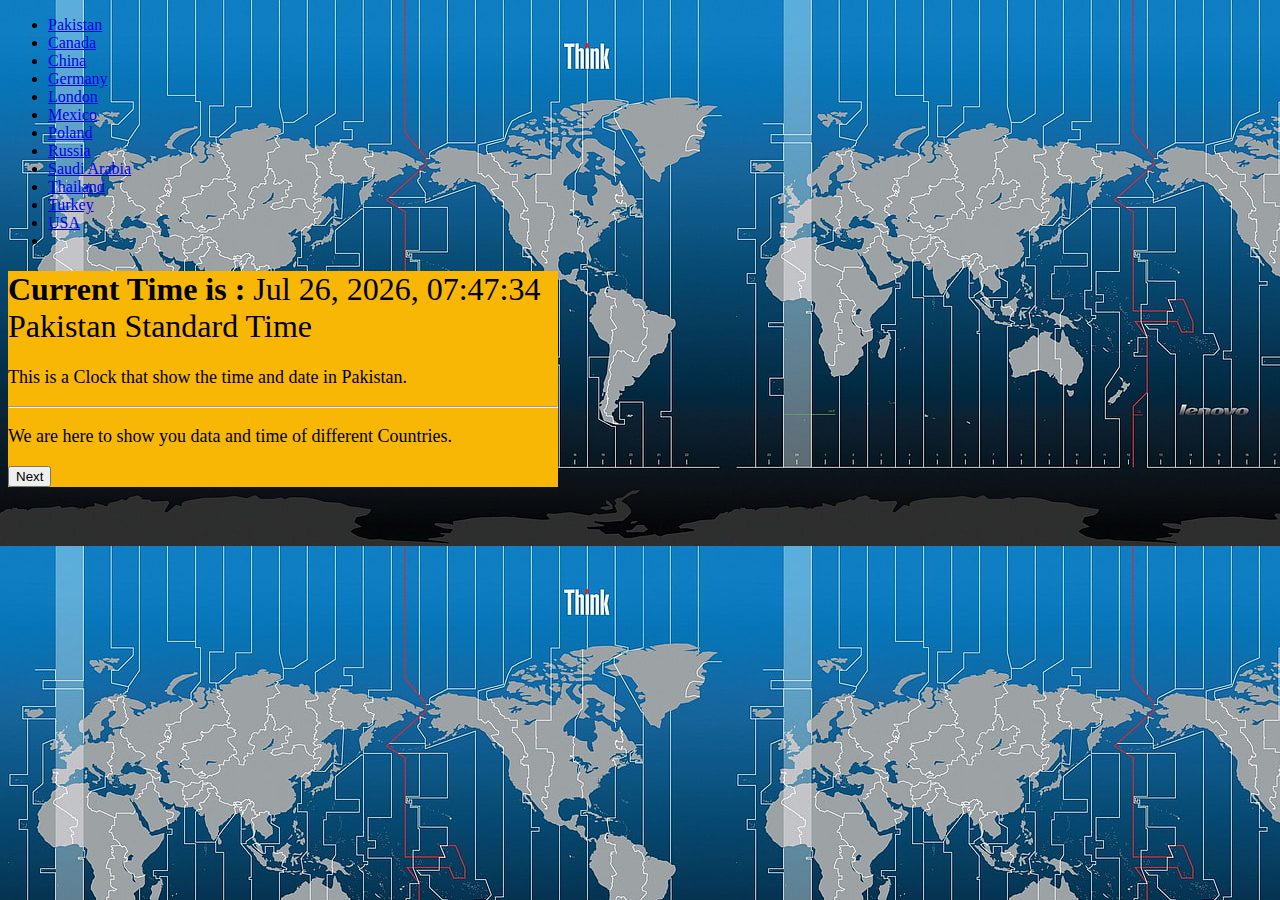
<file: ClockTime/index.html>
<!doctype html>
<html lang="en">

<head>
  <meta charset="utf-8">
  <meta name="viewport" content="width=device-width, initial-scale=1">
  <link href="https://cdn.jsdelivr.net/npm/bootstrap@5.1.0/dist/css/bootstrap.min.css" rel="stylesheet"
    integrity="sha384-KyZXEAg3QhqLMpG8r+8fhAXLRk2vvoC2f3B09zVXn8CA5QIVfZOJ3BCsw2P0p/We" crossorigin="anonymous">
  <link rel="stylesheet" href="index.css">
  <title>Clock Time</title>
</head>

<body>
  <nav class="navbar navbar-expand-lg navbar-light bg-light">
    <div class="collapse navbar-collapse" id="navbarNav">
      <ul class="navbar-nav">
        <li class="nav-item active">
          <a class="navbar navbar-brand" href="index.html">Pakistan</a>
        </li>
        <li class="nav-item">
          <a class="navbar navbar-brand" href="canada.html">Canada</a>
        </li>
        <li class="nav-item">
          <a class="navbar navbar-brand" href="china.html">China</a>
        </li>
        <li class="nav-item">
          <a class="navbar navbar-brand" href="germany.html">Germany</a>
        </li>
        <li class="nav-item">
          <a class="navbar navbar-brand" href="london.html">London</a>
        </li>
        <li class="nav-item">
          <a class="navbar navbar-brand" href="mexico.html">Mexico</a>
        </li>
        <li class="nav-item">
          <a class="navbar navbar-brand" href="poland.html">Poland</a>
        </li>
        <li class="nav-item">
          <a class="navbar navbar-brand" href="russia.html">Russia</a>
        </li>
        <li class="nav-item">
          <a class="navbar navbar-brand" href="saudiarabia.html">Saudi Arabia</a>
        </li>
        <li class="nav-item">
          <a class="navbar navbar-brand" href="thailand.html">Thailand</a>
        </li>
        <li class="nav-item">
          <a class="navbar navbar-brand" href="turkey.html">Turkey</a>
        </li>
        <li class="nav-item">
          <a class="navbar navbar-brand" href="usa.html">USA</a>
        </li>
        <li class="nav-item">

      </ul>
    </div>
  </nav>
  <div class="container my-4 ">
    <div class="jumbotron">
      <h1>Current Time is : <span id="time"></span></h1>
      <p>This is a Clock that show the time and date in Pakistan.</p>
      <hr class="my-4">
      <p>We are here to show you data and time of different Countries.</p>
      <p class="lead">
        <a href="canada.html"><button id="myButton"
            class="float-left btn btn-primary my-4 btn-lg submit-button">Next</button></a>
      </p>
    </div>
  </div>
  <script src=index.js></script>

</body>

</html>
</file>
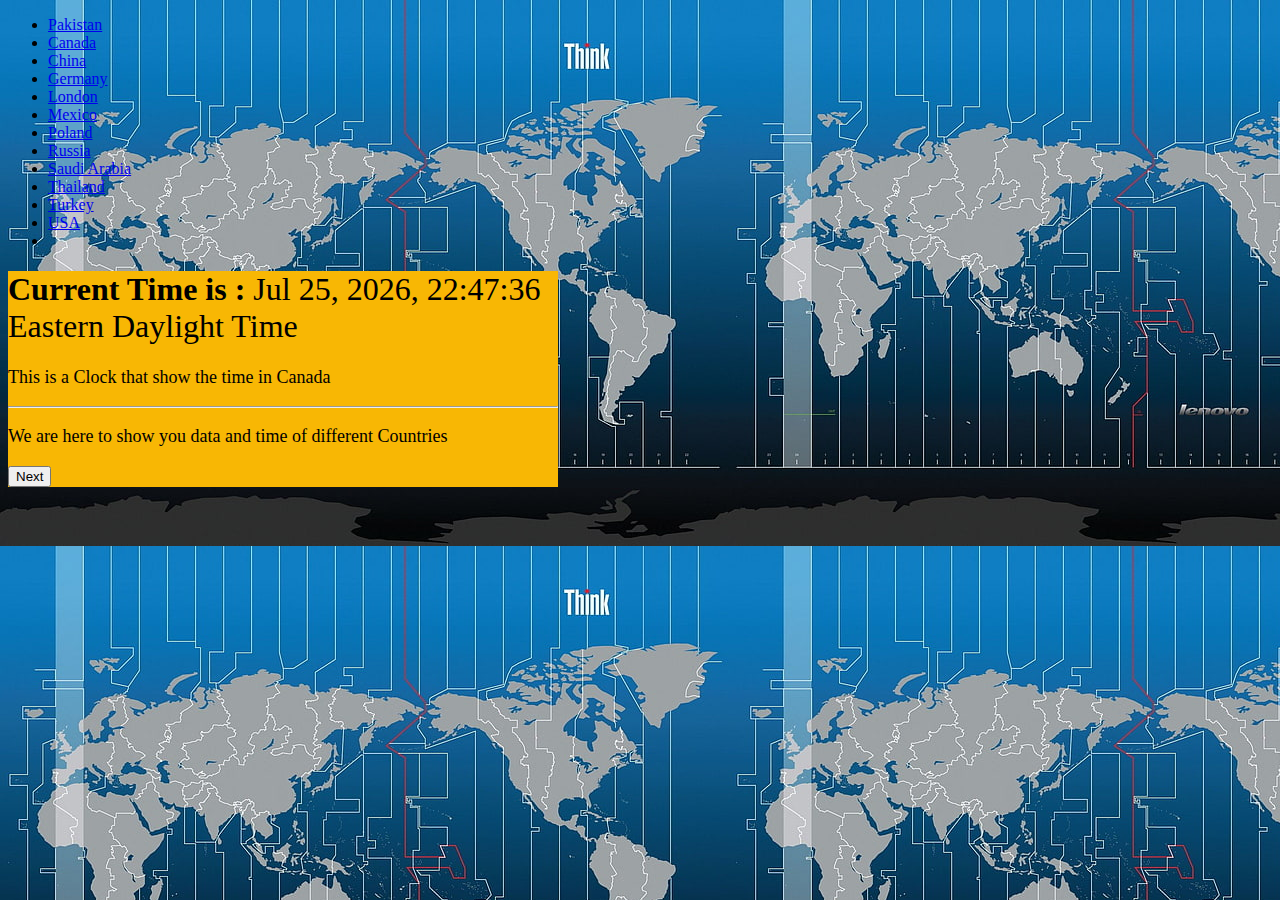
<file: ClockTime/canada.html>
<!doctype html>
<html lang="en">

<head>
  <meta charset="utf-8">
  <meta name="viewport" content="width=device-width, initial-scale=1">
  <link href="https://cdn.jsdelivr.net/npm/bootstrap@5.1.0/dist/css/bootstrap.min.css" rel="stylesheet"
    integrity="sha384-KyZXEAg3QhqLMpG8r+8fhAXLRk2vvoC2f3B09zVXn8CA5QIVfZOJ3BCsw2P0p/We" crossorigin="anonymous">
  <link rel="stylesheet" href="index.css">
  <title>Clock Time</title>
</head>

<body>
  <nav class="navbar navbar-expand-lg navbar-light bg-light">
    <div class="collapse navbar-collapse" id="navbarNav">
      <ul class="navbar-nav">
        <li class="nav-item active">
          <a class="navbar navbar-brand" href="index.html">Pakistan</a>
        </li>
        <li class="nav-item">
          <a class="navbar navbar-brand" href="canada.html">Canada</a>
        </li>
        <li class="nav-item">
          <a class="navbar navbar-brand" href="china.html">China</a>
        </li>
        <li class="nav-item">
          <a class="navbar navbar-brand" href="germany.html">Germany</a>
        </li>
        <li class="nav-item">
          <a class="navbar navbar-brand" href="london.html">London</a>
        </li>
        <li class="nav-item">
          <a class="navbar navbar-brand" href="mexico.html">Mexico</a>
        </li>
        <li class="nav-item">
          <a class="navbar navbar-brand" href="poland.html">Poland</a>
        </li>
        <li class="nav-item">
          <a class="navbar navbar-brand" href="russia.html">Russia</a>
        </li>
        <li class="nav-item">
          <a class="navbar navbar-brand" href="saudiarabia.html">Saudi Arabia</a>
        </li>
        <li class="nav-item">
          <a class="navbar navbar-brand" href="thailand.html">Thailand</a>
        </li>
        <li class="nav-item">
          <a class="navbar navbar-brand" href="turkey.html">Turkey</a>
        </li>
        <li class="nav-item">
          <a class="navbar navbar-brand" href="usa.html">USA</a>
        </li>
        <li class="nav-item">

      </ul>
    </div>
  </nav>
  <div class="container my-4 ">
    <div class="jumbotron">
      <h1>Current Time is : <span id="time"></span></h1>
      <p>This is a Clock that show the time in Canada</p>
      <hr class="my-4">
      <p>We are here to show you data and time of different Countries</p>
      <p class="lead">
        <a href="china.html"><button id="myButton"
            class="float-left btn btn-primary my-4 btn-lg submit-button">Next</button></a>
      </p>
    </div>
  </div>
  <script src=canada.js></script>

</body>

</html>
</file>
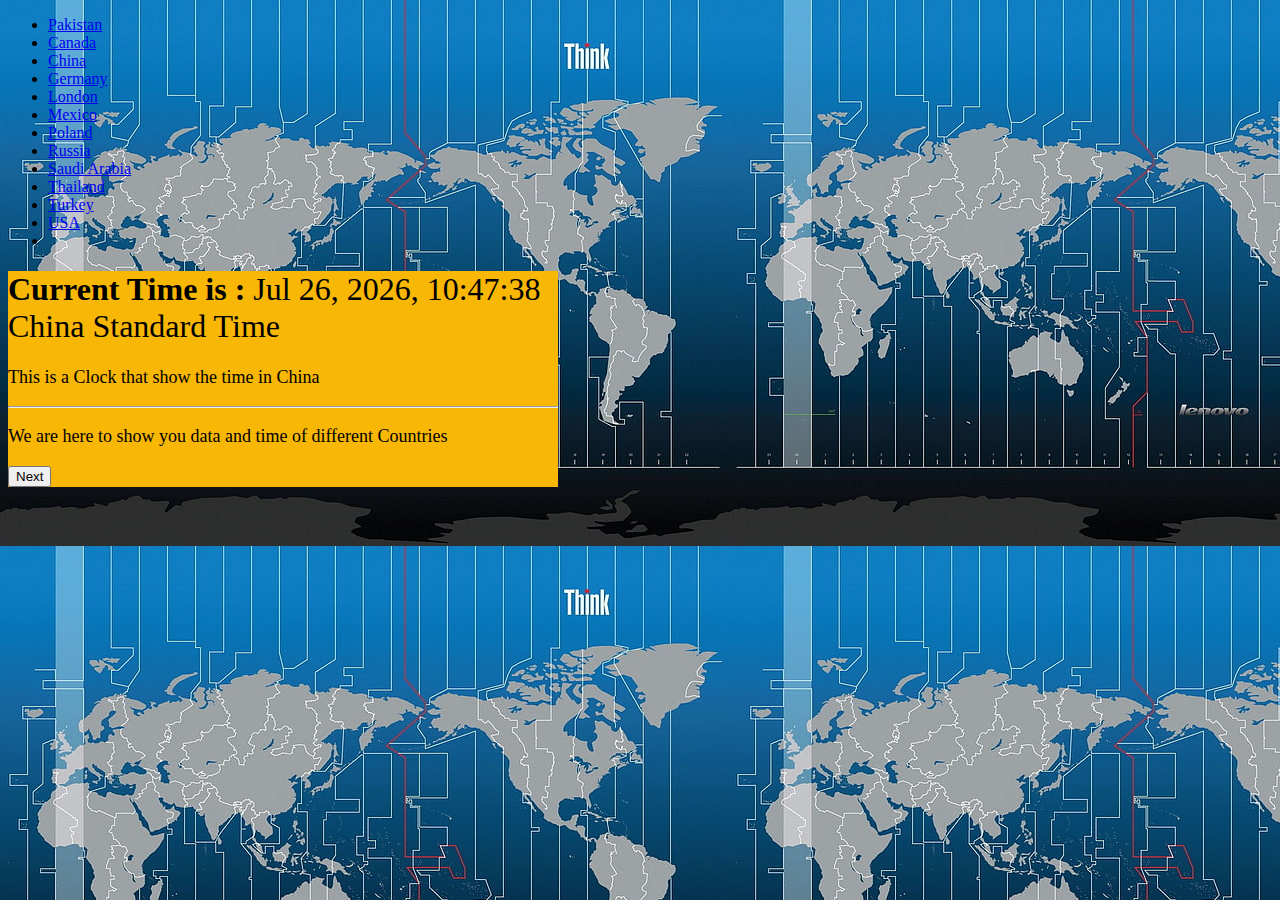
<file: ClockTime/china.html>
<!doctype html>
<html lang="en">

<head>
  <meta charset="utf-8">
  <meta name="viewport" content="width=device-width, initial-scale=1">
  <link href="https://cdn.jsdelivr.net/npm/bootstrap@5.1.0/dist/css/bootstrap.min.css" rel="stylesheet"
    integrity="sha384-KyZXEAg3QhqLMpG8r+8fhAXLRk2vvoC2f3B09zVXn8CA5QIVfZOJ3BCsw2P0p/We" crossorigin="anonymous">
  <link rel="stylesheet" href="index.css">
  <title>Clock Time</title>
</head>

<body>
  <nav class="navbar navbar-expand-lg navbar-light bg-light">
    <div class="collapse navbar-collapse" id="navbarNav">
      <ul class="navbar-nav">
        <li class="nav-item active">
          <a class="navbar navbar-brand" href="index.html">Pakistan</a>
        </li>
        <li class="nav-item">
          <a class="navbar navbar-brand" href="canada.html">Canada</a>
        </li>
        <li class="nav-item">
          <a class="navbar navbar-brand" href="china.html">China</a>
        </li>
        <li class="nav-item">
          <a class="navbar navbar-brand" href="germany.html">Germany</a>
        </li>
        <li class="nav-item">
          <a class="navbar navbar-brand" href="london.html">London</a>
        </li>
        <li class="nav-item">
          <a class="navbar navbar-brand" href="mexico.html">Mexico</a>
        </li>
        <li class="nav-item">
          <a class="navbar navbar-brand" href="poland.html">Poland</a>
        </li>
        <li class="nav-item">
          <a class="navbar navbar-brand" href="russia.html">Russia</a>
        </li>
        <li class="nav-item">
          <a class="navbar navbar-brand" href="saudiarabia.html">Saudi Arabia</a>
        </li>
        <li class="nav-item">
          <a class="navbar navbar-brand" href="thailand.html">Thailand</a>
        </li>
        <li class="nav-item">
          <a class="navbar navbar-brand" href="turkey.html">Turkey</a>
        </li>
        <li class="nav-item">
          <a class="navbar navbar-brand" href="usa.html">USA</a>
        </li>
        <li class="nav-item">

      </ul>
    </div>
  </nav>
  <div class="container my-4 ">
    <div class="jumbotron">
      <h1>Current Time is : <span id="time"></span></h1>
      <p>This is a Clock that show the time in China</p>
      <hr class="my-4">
      <p>We are here to show you data and time of different Countries</p>
      <p class="lead">
        <a href="germany.html"><button id="myButton"
            class="float-left btn btn-primary my-4 btn-lg submit-button">Next</button></a>
      </p>
    </div>
  </div>
  <script src=china.js></script>

</body>

</html>
</file>
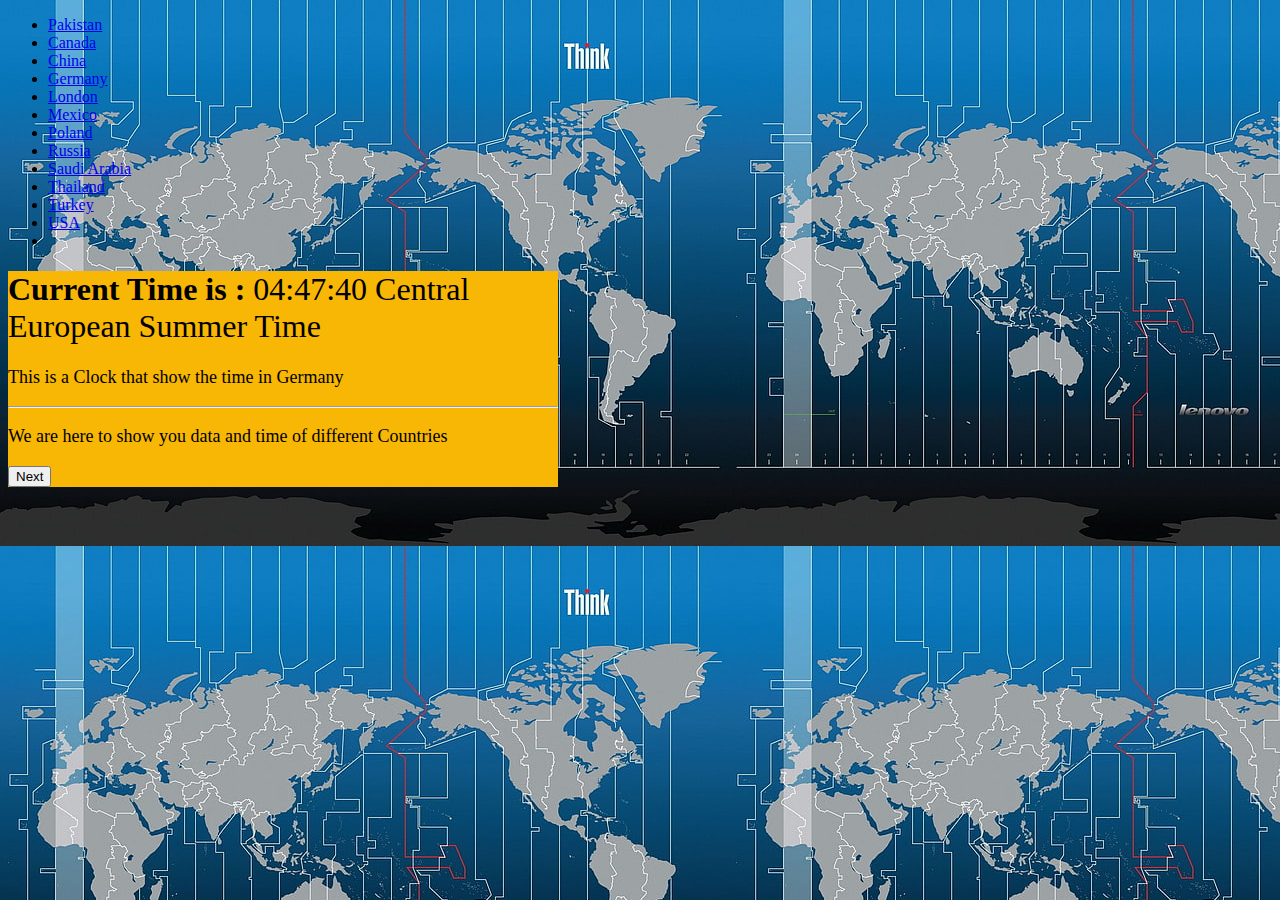
<file: ClockTime/germany.html>
<!doctype html>
<html lang="en">

<head>
  <meta charset="utf-8">
  <meta name="viewport" content="width=device-width, initial-scale=1">
  <link href="https://cdn.jsdelivr.net/npm/bootstrap@5.1.0/dist/css/bootstrap.min.css" rel="stylesheet"
    integrity="sha384-KyZXEAg3QhqLMpG8r+8fhAXLRk2vvoC2f3B09zVXn8CA5QIVfZOJ3BCsw2P0p/We" crossorigin="anonymous">
  <link rel="stylesheet" href="index.css">
  <title>Clock Time</title>
</head>

<body>
  <nav class="navbar navbar-expand-lg navbar-light bg-light">
    <div class="collapse navbar-collapse" id="navbarNav">
      <ul class="navbar-nav">
        <li class="nav-item active">
          <a class="navbar navbar-brand" href="index.html">Pakistan</a>
        </li>
        <li class="nav-item">
          <a class="navbar navbar-brand" href="canada.html">Canada</a>
        </li>
        <li class="nav-item">
          <a class="navbar navbar-brand" href="china.html">China</a>
        </li>
        <li class="nav-item">
          <a class="navbar navbar-brand" href="germany.html">Germany</a>
        </li>
        <li class="nav-item">
          <a class="navbar navbar-brand" href="london.html">London</a>
        </li>
        <li class="nav-item">
          <a class="navbar navbar-brand" href="mexico.html">Mexico</a>
        </li>
        <li class="nav-item">
          <a class="navbar navbar-brand" href="poland.html">Poland</a>
        </li>
        <li class="nav-item">
          <a class="navbar navbar-brand" href="russia.html">Russia</a>
        </li>
        <li class="nav-item">
          <a class="navbar navbar-brand" href="saudiarabia.html">Saudi Arabia</a>
        </li>
        <li class="nav-item">
          <a class="navbar navbar-brand" href="thailand.html">Thailand</a>
        </li>
        <li class="nav-item">
          <a class="navbar navbar-brand" href="turkey.html">Turkey</a>
        </li>
        <li class="nav-item">
          <a class="navbar navbar-brand" href="usa.html">USA</a>
        </li>
        <li class="nav-item">

      </ul>
    </div>
  </nav>
  <div class="container my-4 ">
    <div class="jumbotron">
      <h1>Current Time is : <span id="time"></span></h1>
      <p>This is a Clock that show the time in Germany</p>
      <hr class="my-4">
      <p>We are here to show you data and time of different Countries</p>
      <p class="lead">
        <a href="london.html"><button id="myButton"
            class="float-left btn btn-primary my-4 btn-lg submit-button">Next</button></a>
      </p>
    </div>
  </div>
  <script src=germany.js></script>

</body>

</html>
</file>
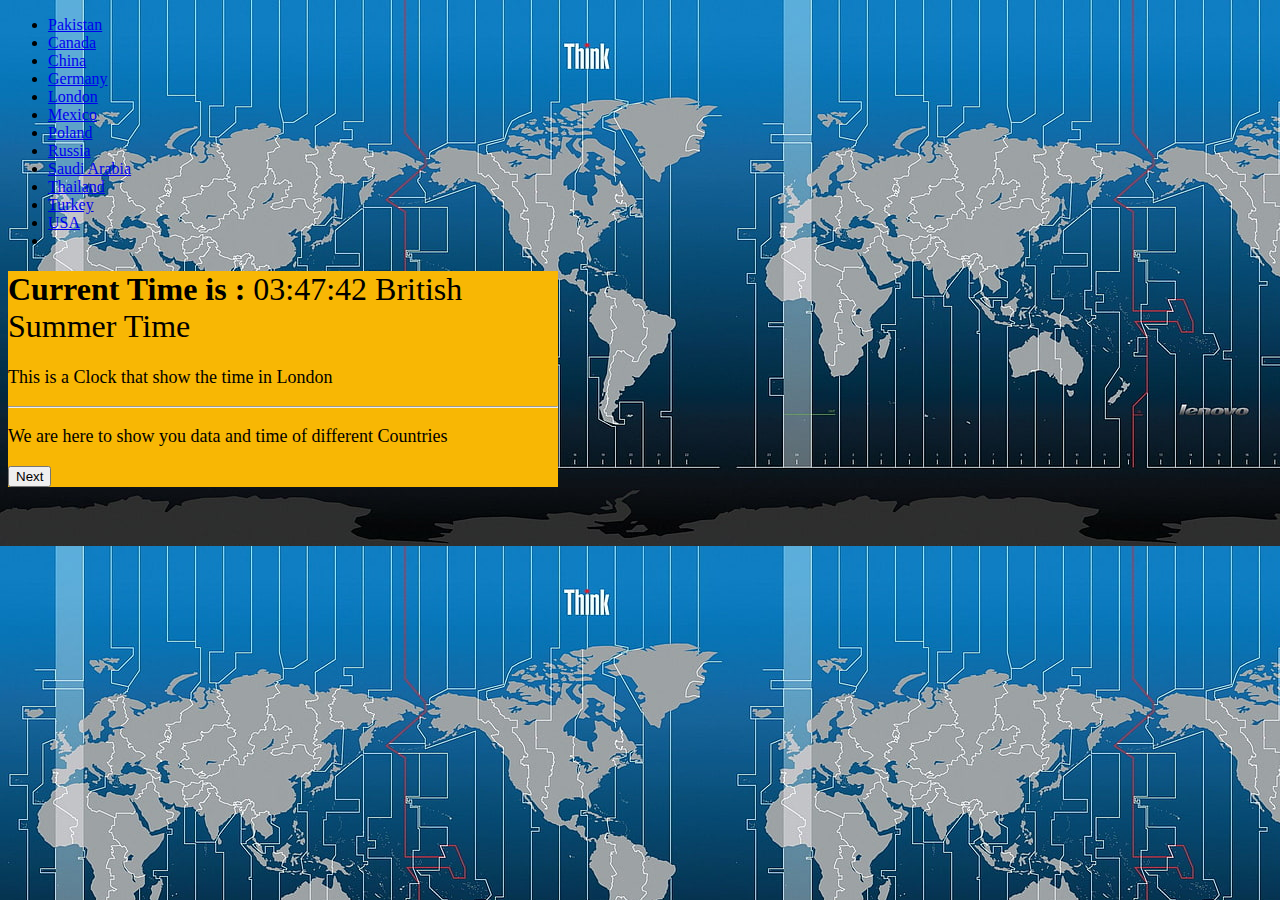
<file: ClockTime/london.html>
<!doctype html>
<html lang="en">

<head>
  <meta charset="utf-8">
  <meta name="viewport" content="width=device-width, initial-scale=1">
  <link href="https://cdn.jsdelivr.net/npm/bootstrap@5.1.0/dist/css/bootstrap.min.css" rel="stylesheet"
    integrity="sha384-KyZXEAg3QhqLMpG8r+8fhAXLRk2vvoC2f3B09zVXn8CA5QIVfZOJ3BCsw2P0p/We" crossorigin="anonymous">
  <link rel="stylesheet" href="index.css">
  <title>Clock Time</title>
</head>

<body>
  <nav class="navbar navbar-expand-lg navbar-light bg-light">
    <div class="collapse navbar-collapse" id="navbarNav">
      <ul class="navbar-nav">
        <li class="nav-item active">
          <a class="navbar navbar-brand" href="index.html">Pakistan</a>
        </li>
        <li class="nav-item">
          <a class="navbar navbar-brand" href="canada.html">Canada</a>
        </li>
        <li class="nav-item">
          <a class="navbar navbar-brand" href="china.html">China</a>
        </li>
        <li class="nav-item">
          <a class="navbar navbar-brand" href="germany.html">Germany</a>
        </li>
        <li class="nav-item">
          <a class="navbar navbar-brand" href="london.html">London</a>
        </li>
        <li class="nav-item">
          <a class="navbar navbar-brand" href="mexico.html">Mexico</a>
        </li>
        <li class="nav-item">
          <a class="navbar navbar-brand" href="poland.html">Poland</a>
        </li>
        <li class="nav-item">
          <a class="navbar navbar-brand" href="russia.html">Russia</a>
        </li>
        <li class="nav-item">
          <a class="navbar navbar-brand" href="saudiarabia.html">Saudi Arabia</a>
        </li>
        <li class="nav-item">
          <a class="navbar navbar-brand" href="thailand.html">Thailand</a>
        </li>
        <li class="nav-item">
          <a class="navbar navbar-brand" href="turkey.html">Turkey</a>
        </li>
        <li class="nav-item">
          <a class="navbar navbar-brand" href="usa.html">USA</a>
        </li>
        <li class="nav-item">

      </ul>
    </div>
  </nav>
  <div class="container my-4 ">
    <div class="jumbotron">
      <h1>Current Time is : <span id="time"></span></h1>
      <p>This is a Clock that show the time in London</p>
      <hr class="my-4">
      <p>We are here to show you data and time of different Countries</p>
      <p class="lead">
        <a href="malaysia.html"><button id="myButton"
            class="float-left btn btn-primary my-4 btn-lg submit-button">Next</button></a>
      </p>
    </div>
  </div>
  <script src=london.js></script>

</body>

</html>
</file>
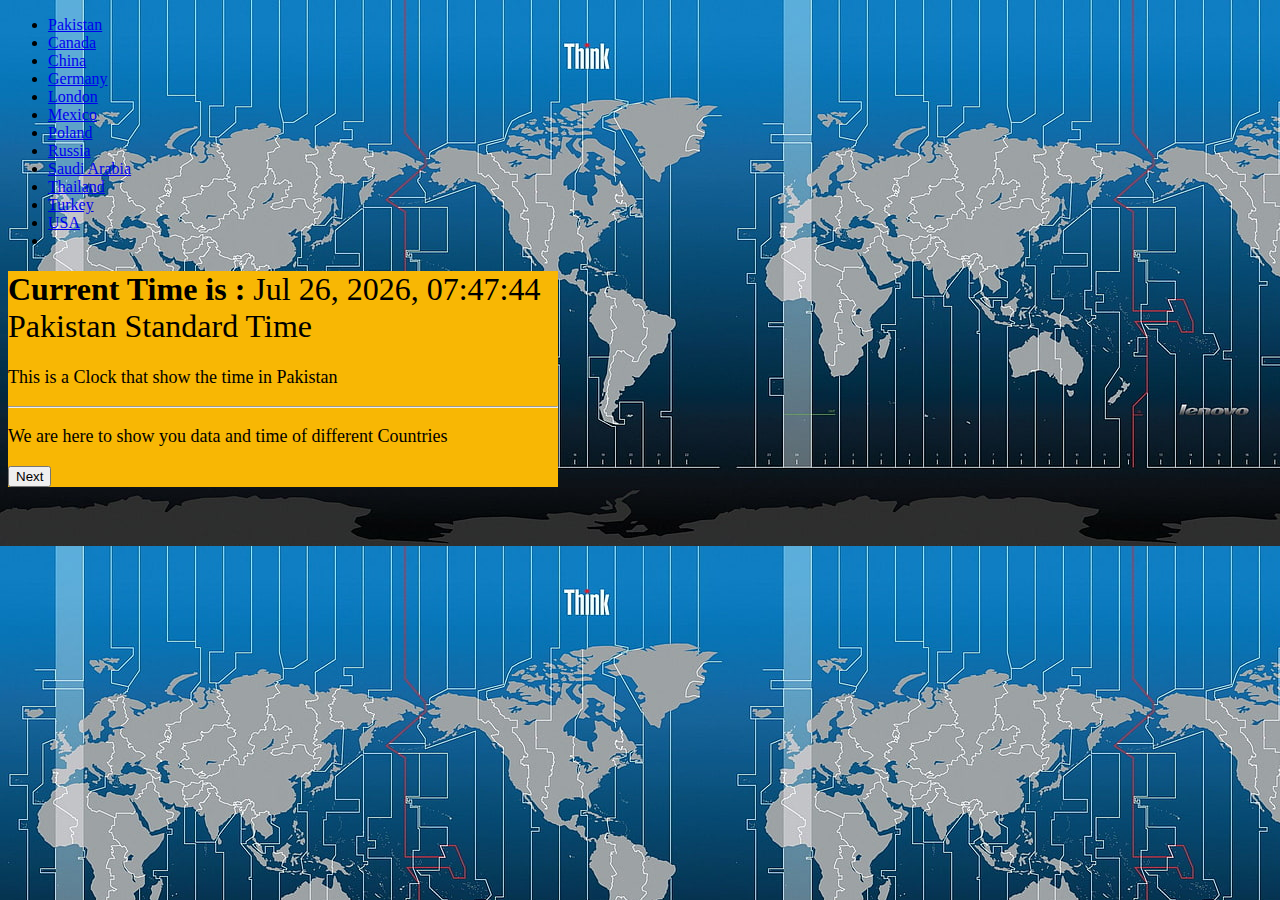
<file: ClockTime/mexico.html>
<!doctype html>
<html lang="en">

<head>
  <meta charset="utf-8">
  <meta name="viewport" content="width=device-width, initial-scale=1">
  <link href="https://cdn.jsdelivr.net/npm/bootstrap@5.1.0/dist/css/bootstrap.min.css" rel="stylesheet"
    integrity="sha384-KyZXEAg3QhqLMpG8r+8fhAXLRk2vvoC2f3B09zVXn8CA5QIVfZOJ3BCsw2P0p/We" crossorigin="anonymous">
  <link rel="stylesheet" href="index.css">
  <title>Clock Time</title>
</head>

<body>
  <nav class="navbar navbar-expand-lg navbar-light bg-light">
    <div class="collapse navbar-collapse" id="navbarNav">
      <ul class="navbar-nav">
        <li class="nav-item active">
          <a class="navbar navbar-brand" href="index.html">Pakistan</a>
        </li>
        <li class="nav-item">
          <a class="navbar navbar-brand" href="canada.html">Canada</a>
        </li>
        <li class="nav-item">
          <a class="navbar navbar-brand" href="china.html">China</a>
        </li>
        <li class="nav-item">
          <a class="navbar navbar-brand" href="germany.html">Germany</a>
        </li>
        <li class="nav-item">
          <a class="navbar navbar-brand" href="london.html">London</a>
        </li>

        <li class="nav-item">
          <a class="navbar navbar-brand" href="mexico.html">Mexico</a>
        </li>
        <li class="nav-item">
          <a class="navbar navbar-brand" href="poland.html">Poland</a>
        </li>
        <li class="nav-item">
          <a class="navbar navbar-brand" href="russia.html">Russia</a>
        </li>
        <li class="nav-item">
          <a class="navbar navbar-brand" href="saudiarabia.html">Saudi Arabia</a>
        </li>
        <li class="nav-item">
          <a class="navbar navbar-brand" href="thailand.html">Thailand</a>
        </li>
        <li class="nav-item">
          <a class="navbar navbar-brand" href="turkey.html">Turkey</a>
        </li>
        <li class="nav-item">
          <a class="navbar navbar-brand" href="usa.html">USA</a>
        </li>
        <li class="nav-item">

      </ul>
    </div>
  </nav>
  <div class="container my-4 ">
    <div class="jumbotron">
      <h1>Current Time is : <span id="time"></span></h1>
      <p class="lead">This is a Clock that show the time in Pakistan</p>
      <hr class="my-4">
      <p>We are here to show you data and time of different Countries</p>
      <p class="lead">
        <a href="saudiarabia.html"><button id="myButton"
            class="float-left btn btn-primary my-4 btn-lg submit-button">Next</button></a>
      </p>
    </div>
  </div>
  <script src=index.js></script>

</body>

</html>
</file>
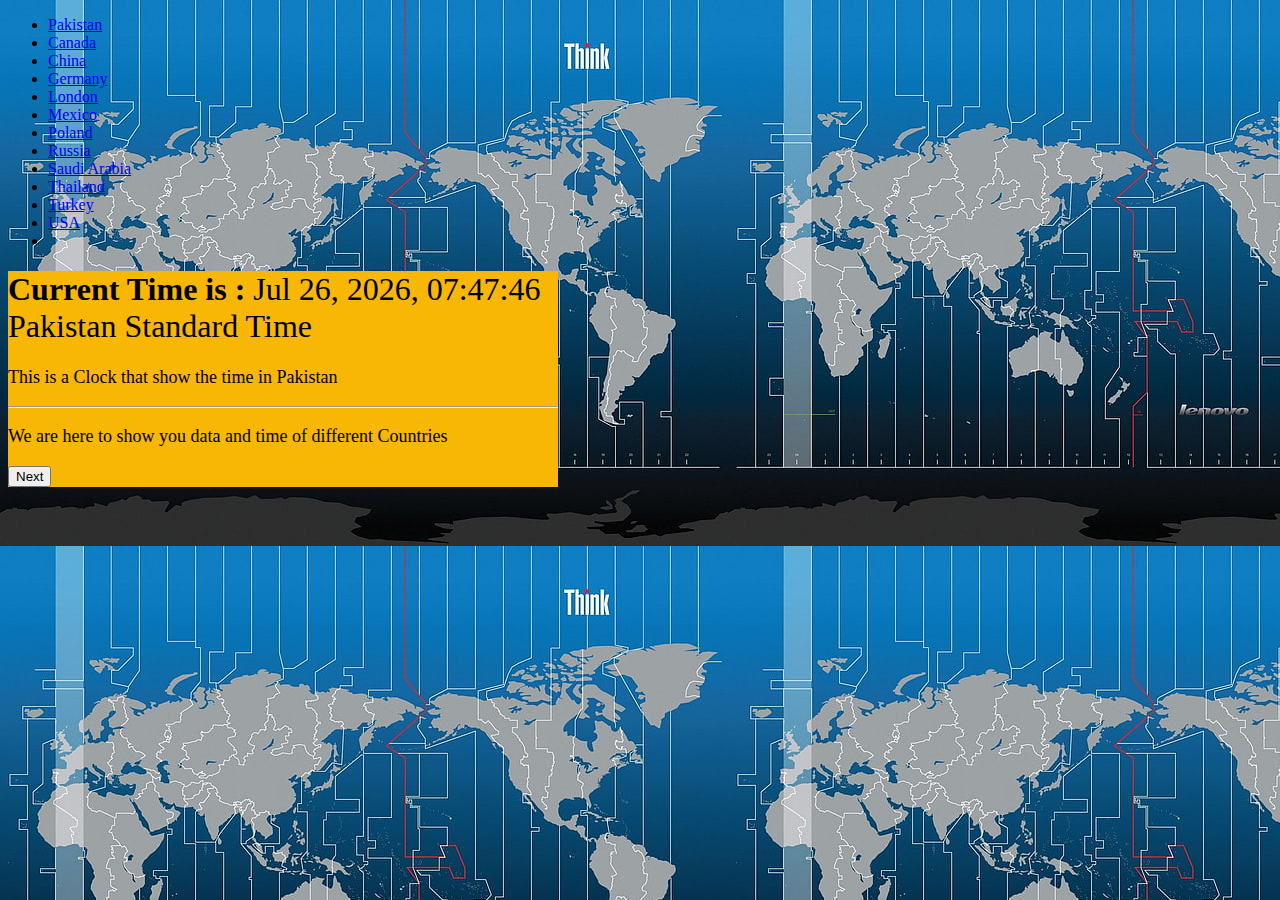
<file: ClockTime/poland.html>
<!doctype html>
<html lang="en">

<head>
  <meta charset="utf-8">
  <meta name="viewport" content="width=device-width, initial-scale=1">
  <link href="https://cdn.jsdelivr.net/npm/bootstrap@5.1.0/dist/css/bootstrap.min.css" rel="stylesheet"
    integrity="sha384-KyZXEAg3QhqLMpG8r+8fhAXLRk2vvoC2f3B09zVXn8CA5QIVfZOJ3BCsw2P0p/We" crossorigin="anonymous">
  <link rel="stylesheet" href="index.css">
  <title>Clock Time</title>
</head>

<body>
  <nav class="navbar navbar-expand-lg navbar-light bg-light">
    <div class="collapse navbar-collapse" id="navbarNav">
      <ul class="navbar-nav">
        <li class="nav-item active">
          <a class="navbar navbar-brand" href="index.html">Pakistan</a>
        </li>
        <li class="nav-item">
          <a class="navbar navbar-brand" href="canada.html">Canada</a>
        </li>
        <li class="nav-item">
          <a class="navbar navbar-brand" href="china.html">China</a>
        </li>
        <li class="nav-item">
          <a class="navbar navbar-brand" href="germany.html">Germany</a>
        </li>
        <li class="nav-item">
          <a class="navbar navbar-brand" href="london.html">London</a>
        </li>
        <li class="nav-item">
          <a class="navbar navbar-brand" href="mexico.html">Mexico</a>
        </li>
        <li class="nav-item">
          <a class="navbar navbar-brand" href="poland.html">Poland</a>
        </li>
        <li class="nav-item">
          <a class="navbar navbar-brand" href="russia.html">Russia</a>
        </li>
        <li class="nav-item">
          <a class="navbar navbar-brand" href="saudiarabia.html">Saudi Arabia</a>
        </li>
        <li class="nav-item">
          <a class="navbar navbar-brand" href="thailand.html">Thailand</a>
        </li>
        <li class="nav-item">
          <a class="navbar navbar-brand" href="turkey.html">Turkey</a>
        </li>
        <li class="nav-item">
          <a class="navbar navbar-brand" href="usa.html">USA</a>
        </li>
        <li class="nav-item">

      </ul>
    </div>
  </nav>
  <div class="container my-4 ">
    <div class="jumbotron">
      <h1>Current Time is : <span id="time"></span></h1>
      <p class="lead">This is a Clock that show the time in Pakistan</p>
      <hr class="my-4">
      <p>We are here to show you data and time of different Countries</p>
      <p class="lead">
        <a href="saudiarabia.html"><button id="myButton"
            class="float-left btn btn-primary my-4 btn-lg submit-button">Next</button></a>
      </p>
    </div>
  </div>
  <script src=index.js></script>

</body>

</html>
</file>
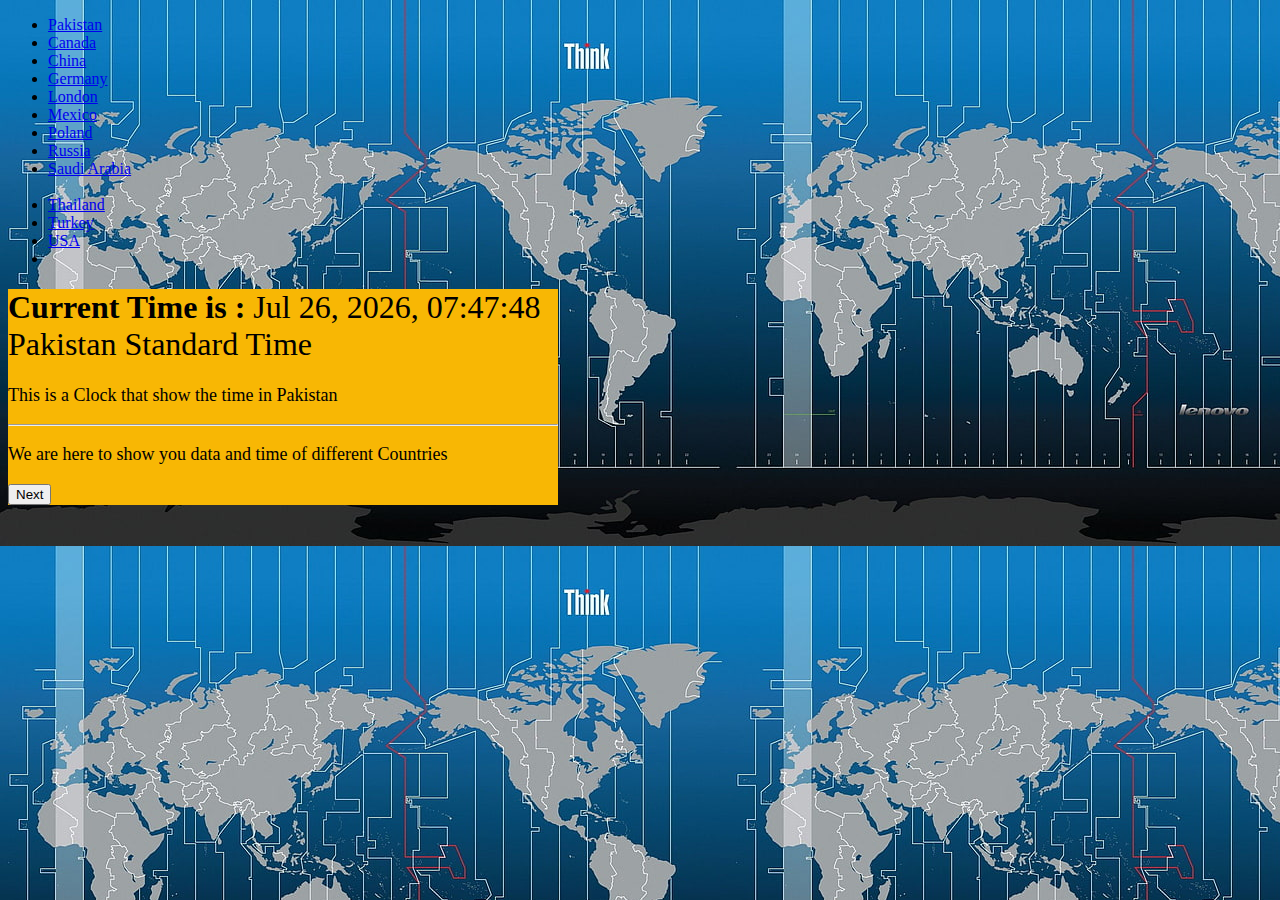
<file: ClockTime/russia.html>
<!doctype html>
<html lang="en">

<head>
  <meta charset="utf-8">
  <meta name="viewport" content="width=device-width, initial-scale=1">
  <link href="https://cdn.jsdelivr.net/npm/bootstrap@5.1.0/dist/css/bootstrap.min.css" rel="stylesheet"
    integrity="sha384-KyZXEAg3QhqLMpG8r+8fhAXLRk2vvoC2f3B09zVXn8CA5QIVfZOJ3BCsw2P0p/We" crossorigin="anonymous">
  <link rel="stylesheet" href="index.css">
  <title>Clock Time</title>
</head>

<body>
  <nav class="navbar navbar-expand-lg navbar-light bg-light">
    <div class="collapse navbar-collapse" id="navbarNav">
      <ul class="navbar-nav">
        <li class="nav-item active">
          <a class="navbar navbar-brand" href="index.html">Pakistan</a>
        </li>
        <li class="nav-item">
          <a class="navbar navbar-brand" href="canada.html">Canada</a>
        </li>
        <li class="nav-item">
          <a class="navbar navbar-brand" href="china.html">China</a>
        </li>
        <li class="nav-item">
          <a class="navbar navbar-brand" href="germany.html">Germany</a>
        </li>
        <li class="nav-item">
          <a class="navbar navbar-brand" href="london.html">London</a>
        </li>
        <li class="nav-item">
          <a class="navbar navbar-brand" href="mexico.html">Mexico</a>
        </li>
        <li class="nav-item">
          <a class="navbar navbar-brand" href="poland.html">Poland</a>
        </li>
        <li class="nav-item">
          <a class="navbar navbar-brand" href="russia.html">Russia</a>
        </li>
        <li class="nav-item">
          <a class="navbar navbar-brand" href="saudiarabia.html">Saudi Arabia</a>
        </li>
        <br>
        <li class="nav-item">
          <a class="navbar navbar-brand" href="thailand.html">Thailand</a>
        </li>
        <li class="nav-item">
          <a class="navbar navbar-brand" href="turkey.html">Turkey</a>
        </li>
        <li class="nav-item">
          <a class="navbar navbar-brand" href="usa.html">USA</a>
        </li>
        <li class="nav-item">

      </ul>
    </div>
  </nav>
  <div class="container my-4 ">
    <div class="jumbotron">
      <h1>Current Time is : <span id="time"></span></h1>
      <p class="lead">This is a Clock that show the time in Pakistan</p>
      <hr class="my-4">
      <p>We are here to show you data and time of different Countries</p>
      <p class="lead">
        <a href="saudiarabia.html"><button id="myButton"
            class="float-left btn btn-primary my-4 btn-lg submit-button">Next</button></a>
      </p>
    </div>
  </div>
  <script src=index.js></script>

</body>

</html>
</file>
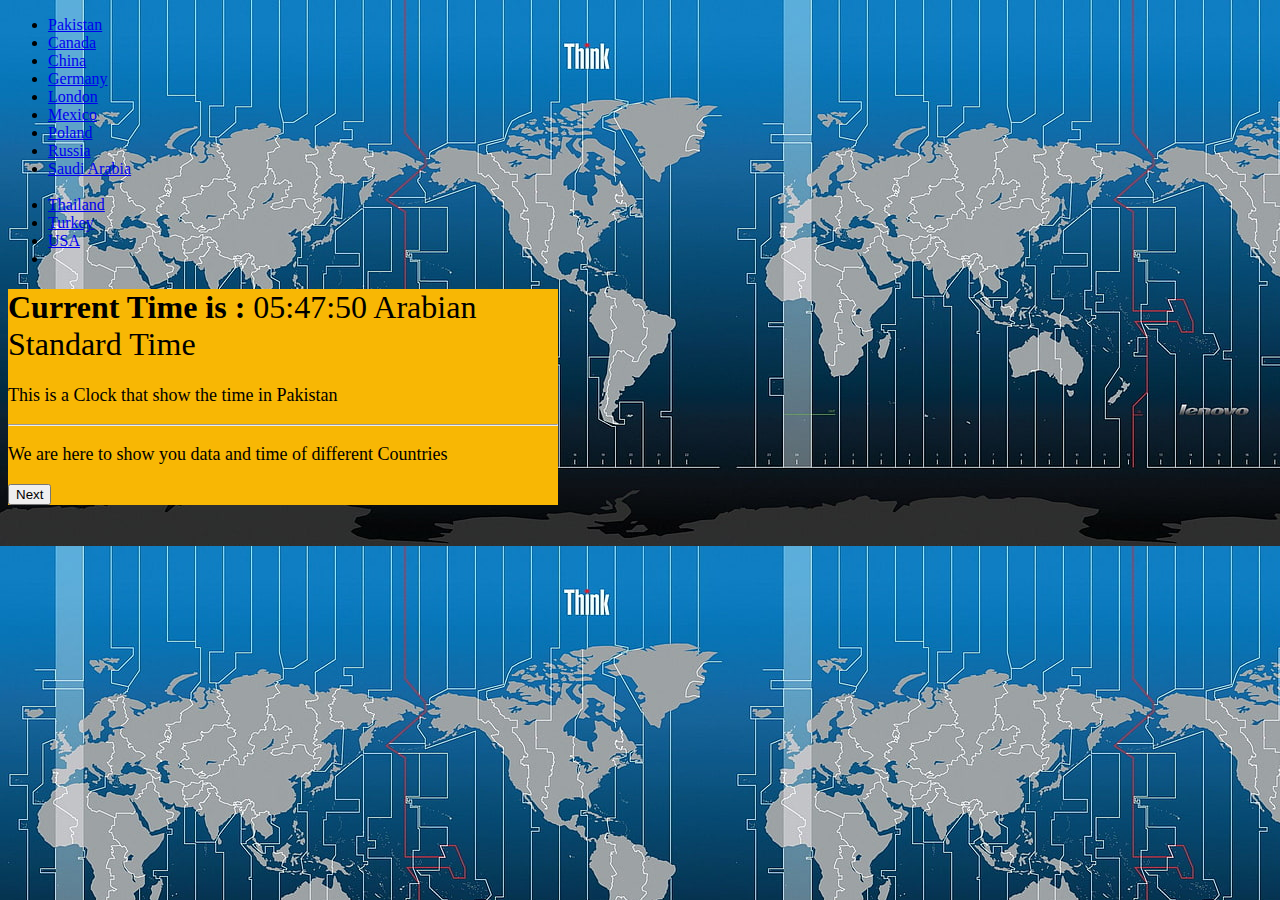
<file: ClockTime/saudiarabia.html>
<!doctype html>
<html lang="en">

<head>
  <meta charset="utf-8">
  <meta name="viewport" content="width=device-width, initial-scale=1">
  <link href="https://cdn.jsdelivr.net/npm/bootstrap@5.1.0/dist/css/bootstrap.min.css" rel="stylesheet"
    integrity="sha384-KyZXEAg3QhqLMpG8r+8fhAXLRk2vvoC2f3B09zVXn8CA5QIVfZOJ3BCsw2P0p/We" crossorigin="anonymous">
  <link rel="stylesheet" href="index.css">
  <title>Clock Time</title>
</head>

<body>
  <nav class="navbar navbar-expand-lg navbar-light bg-light">
    <div class="collapse navbar-collapse" id="navbarNav">
      <ul class="navbar-nav">
        <li class="nav-item active">
          <a class="navbar navbar-brand" href="index.html">Pakistan</a>
        </li>
        <li class="nav-item">
          <a class="navbar navbar-brand" href="canada.html">Canada</a>
        </li>
        <li class="nav-item">
          <a class="navbar navbar-brand" href="china.html">China</a>
        </li>
        <li class="nav-item">
          <a class="navbar navbar-brand" href="germany.html">Germany</a>
        </li>
        <li class="nav-item">
          <a class="navbar navbar-brand" href="london.html">London</a>
        </li>
        <li class="nav-item">
          <a class="navbar navbar-brand" href="mexico.html">Mexico</a>
        </li>
        <li class="nav-item">
          <a class="navbar navbar-brand" href="poland.html">Poland</a>
        </li>
        <li class="nav-item">
          <a class="navbar navbar-brand" href="russia.html">Russia</a>
        </li>
        <li class="nav-item">
          <a class="navbar navbar-brand" href="saudiarabia.html">Saudi Arabia</a>
        </li>
        <br>
        <li class="nav-item">
          <a class="navbar navbar-brand" href="thailand.html">Thailand</a>
        </li>
        <li class="nav-item">
          <a class="navbar navbar-brand" href="turkey.html">Turkey</a>
        </li>
        <li class="nav-item">
          <a class="navbar navbar-brand" href="usa.html">USA</a>
        </li>
        <li class="nav-item">

      </ul>
    </div>
  </nav>
  <div class="container my-4 ">
    <div class="jumbotron">
      <h1>Current Time is : <span id="time"></span></h1>
      <p class="lead">This is a Clock that show the time in Pakistan</p>
      <hr class="my-4">
      <p>We are here to show you data and time of different Countries</p>
      <p class="lead">
        <a href="spain.html"><button id="myButton"
            class="float-left btn btn-primary my-4 btn-lg submit-button">Next</button></a>
      </p>
    </div>
  </div>
  <script src=saudiarabia.js></script>

</body>

</html>
</file>
<file: ClockTime/index.css>
body{
    background-image: url(timezone.jpg);
}
#navbarNav {
    
    text-shadow: black;
    font-weight: normal;
}

.navbar:hover {
    font-weight: bold;
}
.navbar{
    width: auto;
}

.container {
    background-color: rgb(248, 183, 4);
    width: 550px;
    
}
span{
    font-weight:normal
}
p{
    color:#000000;
    font-size: large;
}
</file>
